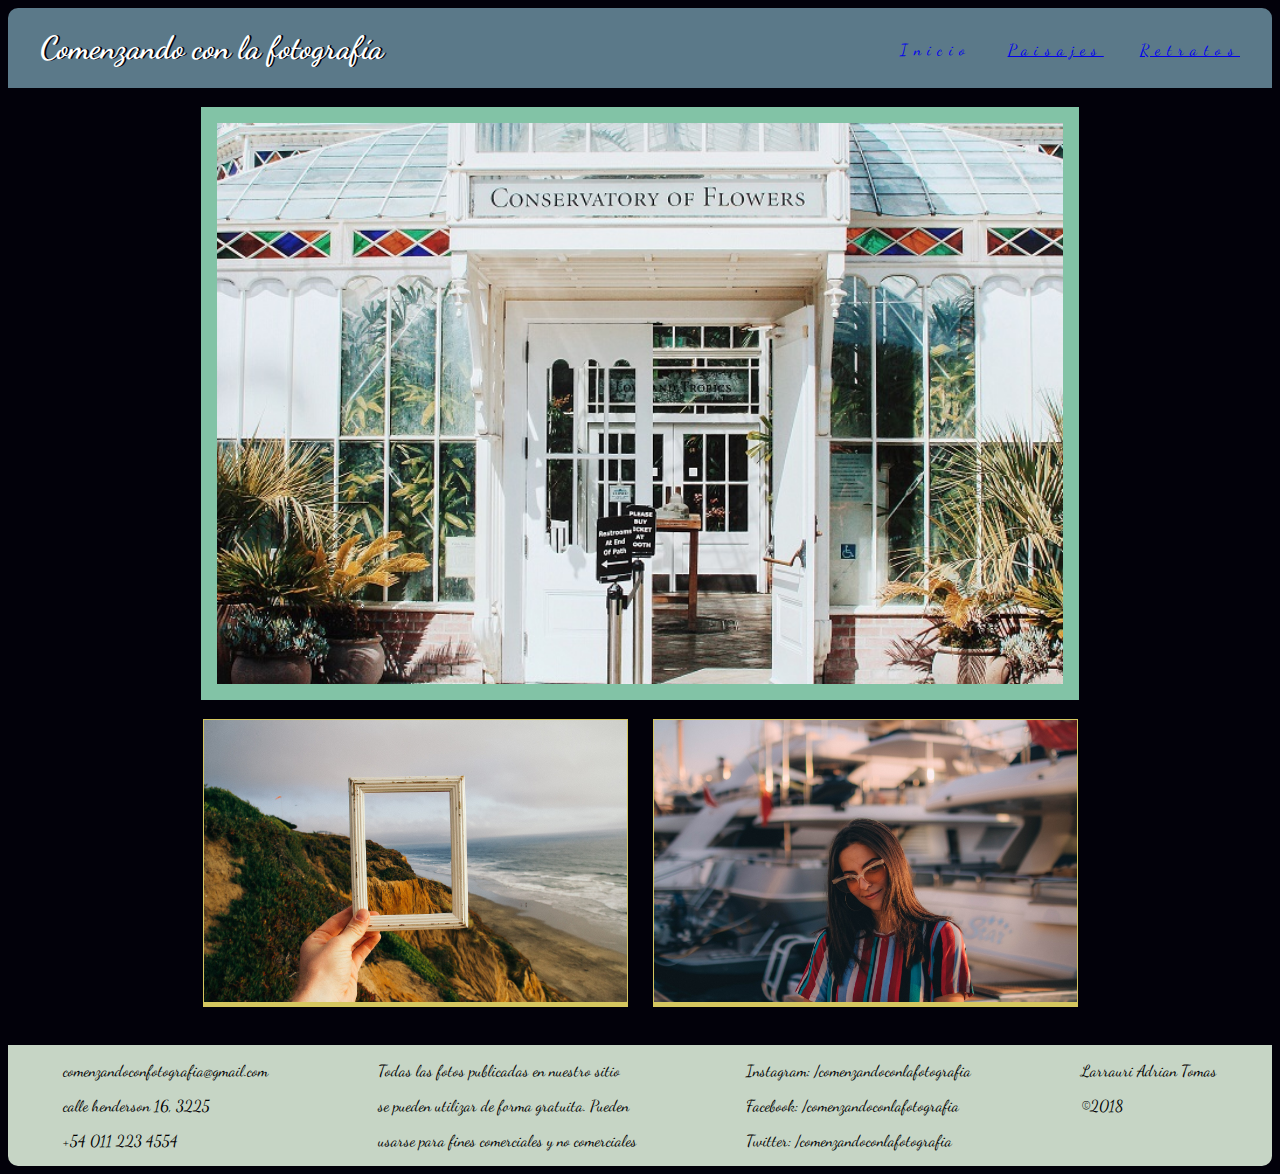
<file: index.html>
<!DOCTYPE html>
<html lang="es">
<head>
<title>Comenzando con la fotografía</title>
<meta charset="utf-8">
<meta name="viewport" content="width=device-width, initial-scale=1">
<link rel="stylesheet" href="css/estilos.css">
<link href="https://fonts.googleapis.com/css?family=Dancing+Script" rel="stylesheet">
</head>
<body>



<header>
<h1>Comenzando con la fotografía</h1>
<nav>
	<a href="index.html" class="actual">Inicio</a> 
	<a href="paisajes.html">Paisajes</a> 
	<a href="retratos.html">Retratos</a>
</nav>
</header>

<br>

<div id="contenido">
	<section id="central">
		<div class="contenedor">
			<img src="imagenes/central.jpg">
		</div>			
	</section>
	<br>
	<section id="secundaria">
		<div class="contenedor">
			<a href="paisajes.html" id="izquierda"><img src="imagenes/izquierda.jpg"></a>
			<a href="retratos.html" id="derecha"><img src="imagenes/derecha.jpg"></a>
		</div>
	</section>
</div>

<br><br>
<footer>

	<div class="contenedor">
		<div id="contacto">
			<p>comenzandoconfotografia@gmail.com</p>
			<p>calle henderson 16, 3225</p>
			<p>+54 011 223 4554</p>
		</div>
		<div id="terminos">
			<p>Todas las fotos publicadas en nuestro sitio</p> 
			<p>se pueden utilizar de forma gratuita. Pueden</p> 
			<p>usarse para fines comerciales y no comerciales</p>
		</div>
		<div id="redes">
			<p>Instagram: /comenzandoconlafotografia</p>
			<p>Facebook: /comenzandoconlafotografia</p>
			<p>Twitter: /comenzandoconlafotografia</p>
		</div>
		<div id="derechos">
			<p>Larrauri Adrian Tomas</p>
			<p>©2018</p>
		</div>

	</div>

</footer>

</body>
</html>
</file>
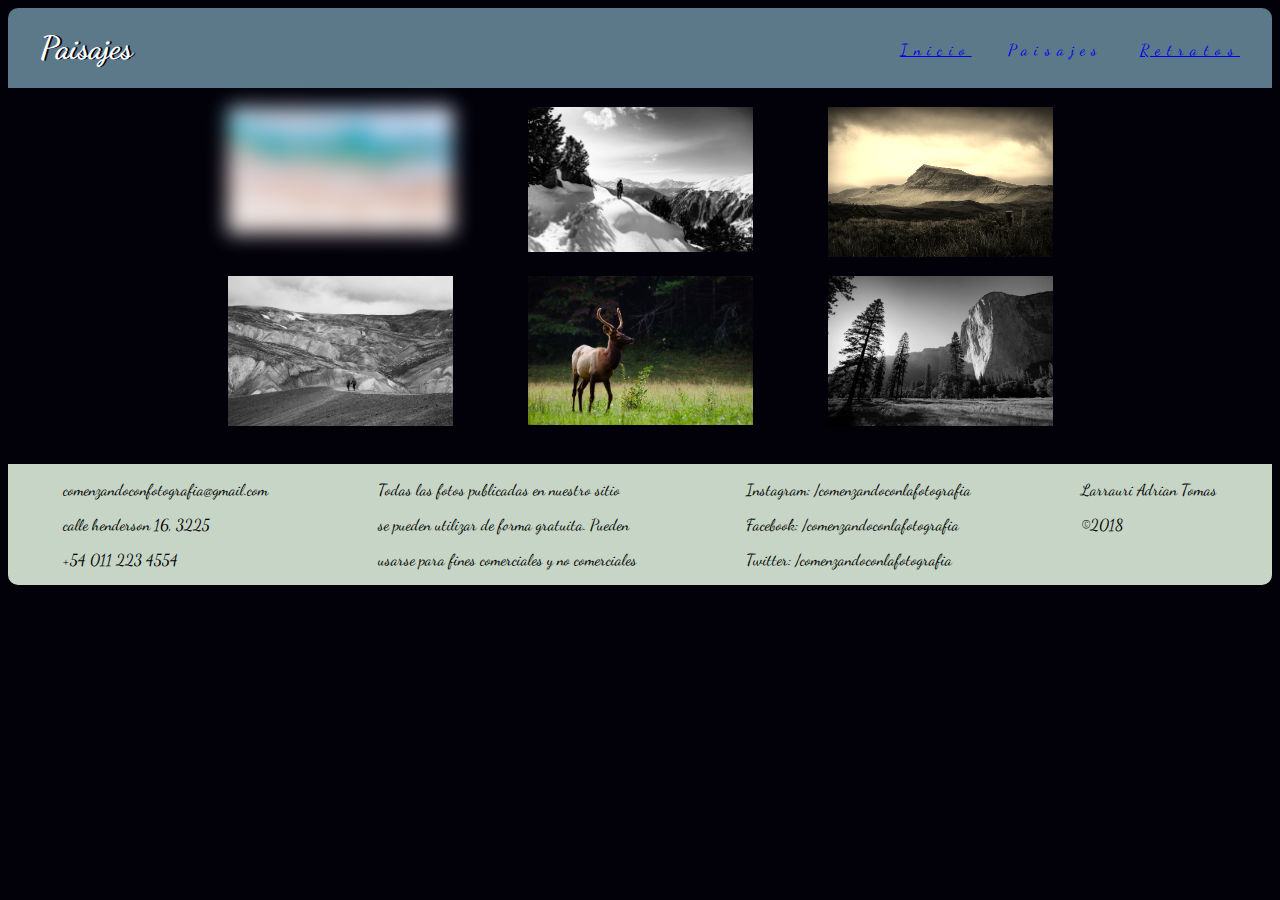
<file: paisajes.html>
<!DOCTYPE html>
<html lang="es">
<head>
<title>Comenzando con la fotografía</title>
<meta charset="utf-8">
<meta name="viewport" content="width=device-width, initial-scale=1">
<link rel="stylesheet" href="css/estilos.css">
<link href="https://fonts.googleapis.com/css?family=Dancing+Script" rel="stylesheet">
</head>
<body>



<header>
<h1>Paisajes</h1>
<nav>
	<a href="index.html">Inicio</a> 
	<a href="paisajes.html" class="actual">Paisajes</a> 
	<a href="retratos.html">Retratos</a>
</nav>
</header>

<br>
<div id="contenido">
<section id="galeria">
	<div class="contenedor" id="firstRow">
		<img src="imagenes/paisajes1.jpg">
		<img src="imagenes/paisajes2.jpg">
		<img src="imagenes/paisajes3.jpg">
	</div>
	<br>
	<div class="contenedor" id="secondRow">
		<img src="imagenes/paisajes4.jpg">
		<img src="imagenes/paisajes5.jpg">
		<img src="imagenes/paisajes6.jpg">
	</div>
</section>
</div>
<br><br>
<footer>

	<div class="contenedor">
		<div id="contacto">
			<p>comenzandoconfotografia@gmail.com</p>
			<p>calle henderson 16, 3225</p>
			<p>+54 011 223 4554</p>
		</div>
		<div id="terminos">
			<p>Todas las fotos publicadas en nuestro sitio</p> 
			<p>se pueden utilizar de forma gratuita. Pueden</p> 
			<p>usarse para fines comerciales y no comerciales</p>
		</div>
		<div id="redes">
			<p>Instagram: /comenzandoconlafotografia</p>
			<p>Facebook: /comenzandoconlafotografia</p>
			<p>Twitter: /comenzandoconlafotografia</p>
		</div>
		<div id="derechos">
			<p>Larrauri Adrian Tomas</p>
			<p>©2018</p>
		</div>

	</div>

</footer>

</body>
</html>
</file>
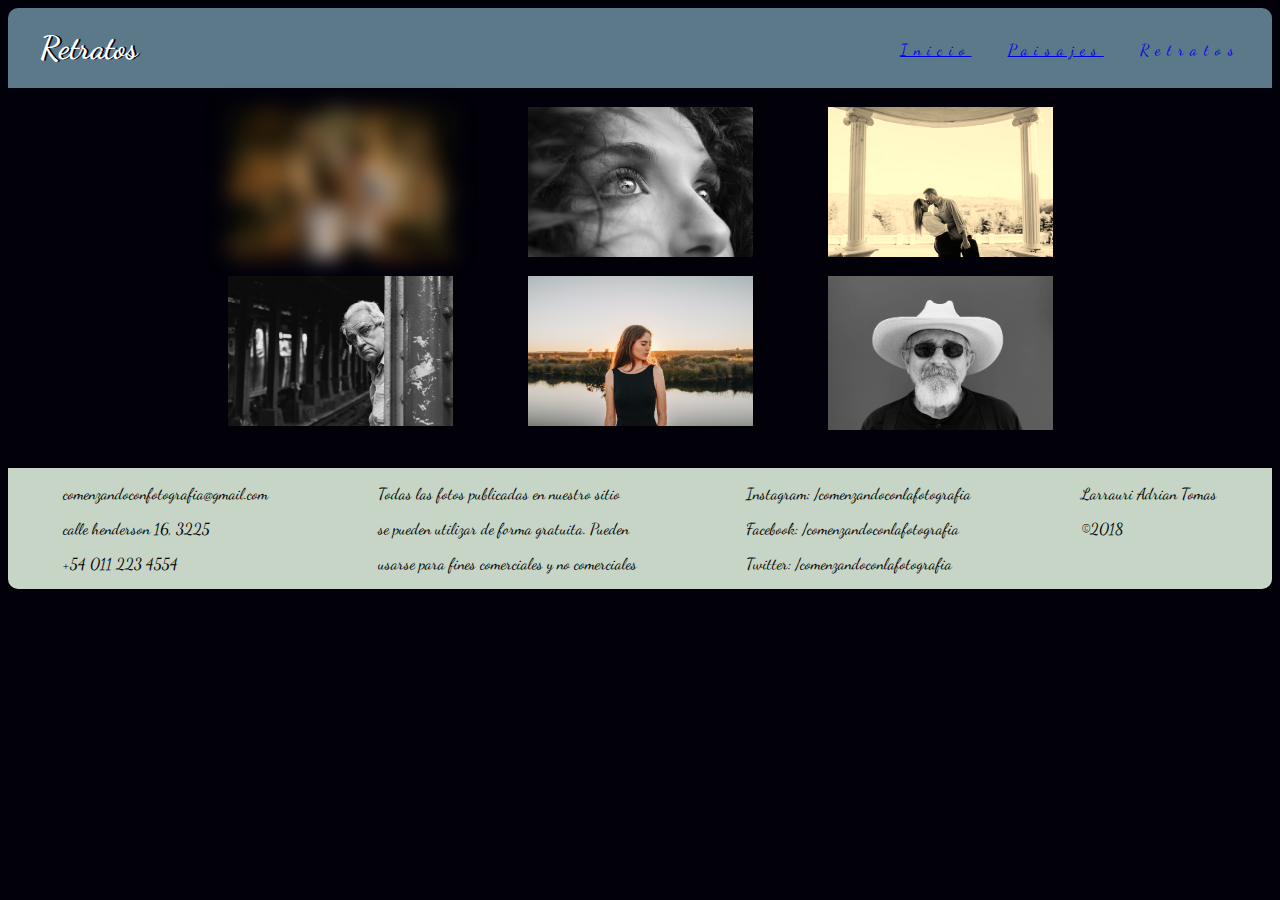
<file: retratos.html>
<!DOCTYPE html>
<html lang="es">
<head>
<title>Comenzando con la fotografía</title>
<meta charset="utf-8">
<meta name="viewport" content="width=device-width, initial-scale=1">
<link rel="stylesheet" href="css/estilos.css">
<link href="https://fonts.googleapis.com/css?family=Dancing+Script" rel="stylesheet">
</head>
<body>



<header>
<h1>Retratos</h1>
<nav>
	<a href="index.html">Inicio</a> 
	<a href="paisajes.html">Paisajes</a> 
	<a href="retratos.html" class="actual">Retratos</a>
</nav>
</header>

<br>
<div id="contenido">
<section id="galeria">
	<div class="contenedor" id="firstRow">
		<img src="imagenes/retratos1.jpg">
		<img src="imagenes/retratos2.jpg">
		<img src="imagenes/retratos3.jpg">
	</div>
	<br>
	<div class="contenedor" id="secondRow">
		<img src="imagenes/retratos4.jpg">
		<img src="imagenes/retratos5.jpg">
		<img src="imagenes/retratos6.jpg">
	</div>
</section>
</div>
<br><br>
<footer>

	<div class="contenedor">
		<div id="contacto">
			<p>comenzandoconfotografia@gmail.com</p>
			<p>calle henderson 16, 3225</p>
			<p>+54 011 223 4554</p>
		</div>
		<div id="terminos">
			<p>Todas las fotos publicadas en nuestro sitio</p> 
			<p>se pueden utilizar de forma gratuita. Pueden</p> 
			<p>usarse para fines comerciales y no comerciales</p>
		</div>
		<div id="redes">
			<p>Instagram: /comenzandoconlafotografia</p>
			<p>Facebook: /comenzandoconlafotografia</p>
			<p>Twitter: /comenzandoconlafotografia</p>
		</div>
		<div id="derechos">
			<p>Larrauri Adrian Tomas</p>
			<p>©2018</p>
		</div>

	</div>

</footer>

</body>
</html>
</file>
<file: css/estilos.css>
body {
	font-family: 'Dancing Script', cursive;
	background-color:  #02010a;
}

header {
	background-color: #5b7989;
	border-radius: 10px 10px 0px 0px;
	height: 5em;
	animation: slideIn 1.8s;
}

header h1 {
	float: left;
	color: white;
	text-shadow: 2px 0px #02010a;
	margin-left: 1em;
}

header nav {
	float: right;
	margin: 2em 2em 0em 0em;
	word-spacing: 2em;
}

header nav a {
	letter-spacing: 0.4em;
}

.actual {
	 text-decoration: none;
}

#contenido {
	clear: both;
	margin: 0 auto;
	max-width: 900px;
}

.contenedor {
	display: flex;
	justify-content: space-around;
}

#central {
	background-color: #82c3a6;
	margin: 0 auto;
	padding: 1em;
	width: 94%;
}

#central .contenedor img {
	width: 100%;
}


#secundaria .contenedor a {
	width: 47%;
	background-color: #d5c75f;
	border: 1px solid #d5c75f;
}

#secundaria .contenedor a:hover {	
	border: 2px solid #d5c75f;
}

#izquierda:hover{
	transform: rotate(10deg);
}

#derecha:hover{
	transform: translate(20px,-5px);
}

#secundaria .contenedor a img {
	width: 100%;
}

#galeria .contenedor img{
	width: 25%;
	height: 25%;
}

#firstRow img:nth-child(1) {
	filter: blur(10px);
}

#firstRow img:nth-child(3) {
	filter: sepia(90%);
}

#firstRow img:nth-child(even) {
	filter: grayscale(100%);
}

#secondRow img:nth-child(odd) {
	filter: grayscale(100%);
}

footer {
	background-color:  #C6d5c5;
	border-radius: 0px 0px 10px 10px;
}

@-webkit-keyframes slideIn {
	0%{
		margin-top: 150%;
	}
	60%{
		margin-top: -5%;
	}
	100%{
		margin-top: 0%;
	}
}

@media screen and (max-width: 900px){

	header {
	height: 7.5em;
}

	header h1 {
	float: none;
	text-align: center;
	padding-top: 0.5em;
	margin-left: 0em;
	}

	header nav {
	float: none;
	text-align: center;
	word-spacing: 1.2em;
	margin: 0em 0em 0em 0em;
	}

	#central {
		width: 91%;
	}

	#contenido {
	max-width: 100%;
	}

	#secundaria .contenedor a {
		width: 98%;
		margin: 0 auto;
		margin-bottom: 1em;
	}

	.contenedor  {
		flex-direction: column;
	}

	#galeria .contenedor img{
		width: 98%;
		margin: 0 auto;
		margin-bottom: 1em;
	}

	footer .contenedor{
	 	text-align: center;
	}
}
</file>
